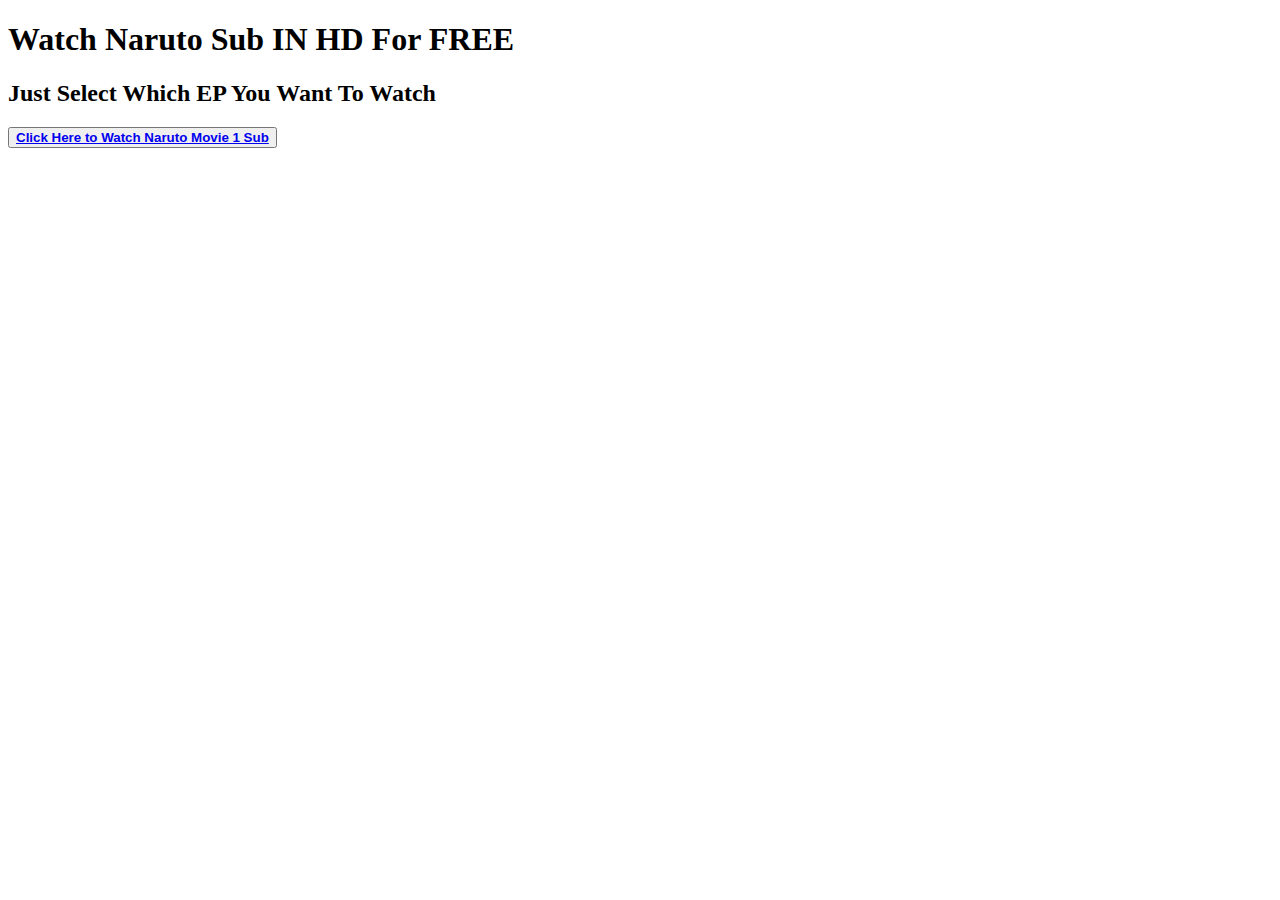
<file: index.html>
<!DOCTYPE html>
<html lang="en">
<head>
    <meta charset="UTF-8">
    <meta name="viewport" content="width=device-width, initial-scale=1.0">
    <title>Watch Naruto Sub IN HD For FREE</title>
</head>
<body>
    <h1>Watch Naruto Sub IN HD For FREE</h1>
    <h2>Just Select Which EP You Want To Watch</h2>
    <button> <a href="movie 1.html"><strong>Click Here to Watch Naruto Movie 1 Sub</strong></button></a>
    <div>
      <iframe src="https://2anime.xyz/embed/Naruto-Shippuden-episode-343" frameborder="0" scrolling="no" allowfullscreen></iframe>
</body>
</html>
</file>
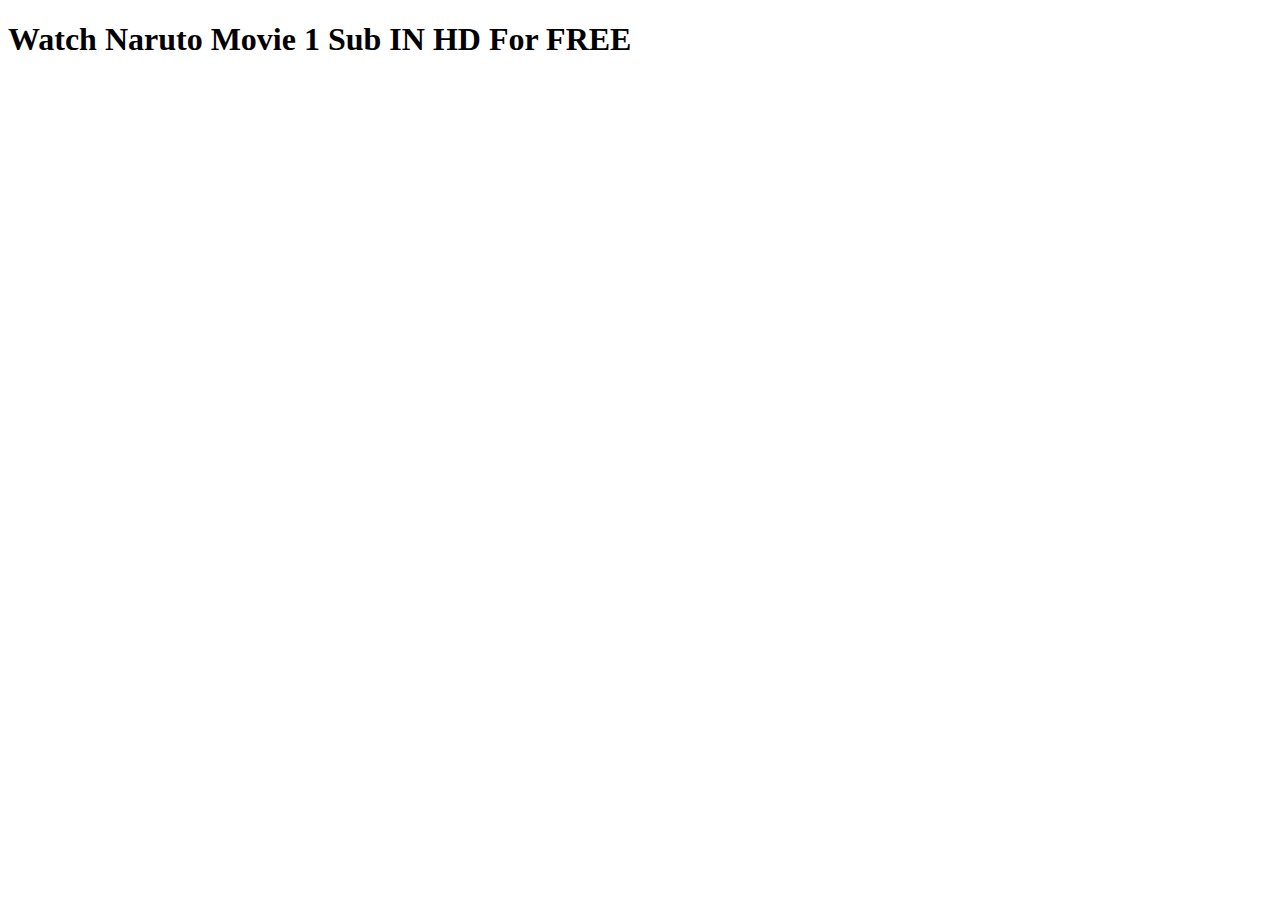
<file: movie 1.html>
<!DOCTYPE html>
<html lang="en">
<head>
    <meta charset="UTF-8">
    <meta name="viewport" content="width=device-width, initial-scale=1.0">
    <title>Watch Naruto Movie 1 Sub IN HD For FREE</title>
</head>
<body>
    <h1>Watch Naruto Movie 1 Sub IN HD For FREE</h1>
    <embed src="https://vidsrc.to/embed/movie/tt0476680" type="">
</body>
</html>
</file>
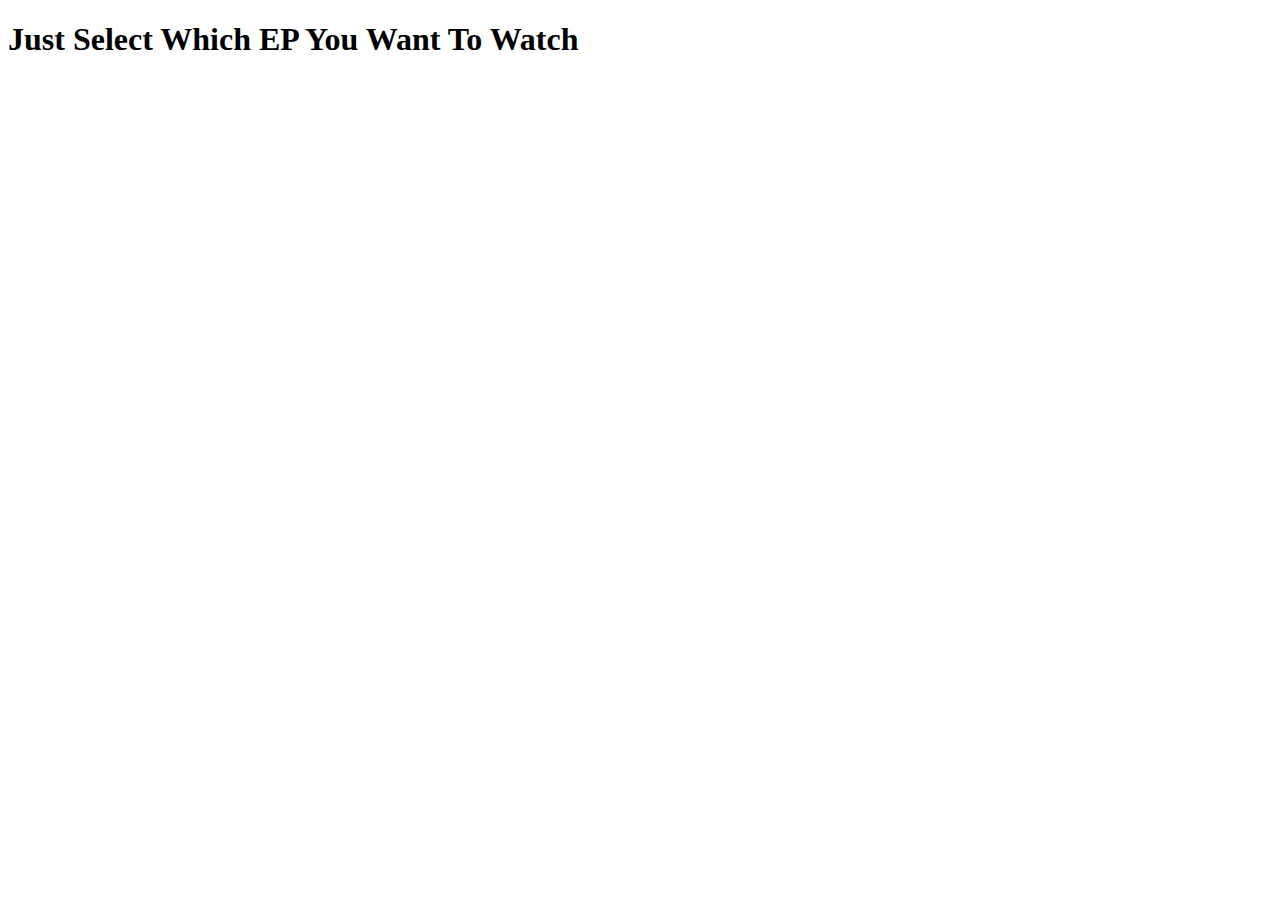
<file: Shippuden.html>
<!DOCTYPE html>
<html lang="en">
<head>
    <meta charset="UTF-8">
    <meta name="viewport" content="width=device-width, initial-scale=1.0">
    <title>Watch Naruto Shippuden Sub IN HD For FREE</title>
</head>
<body>
    <h1>Just Select Which EP You Want To Watch</h1>
</body>
</html>
</file>
